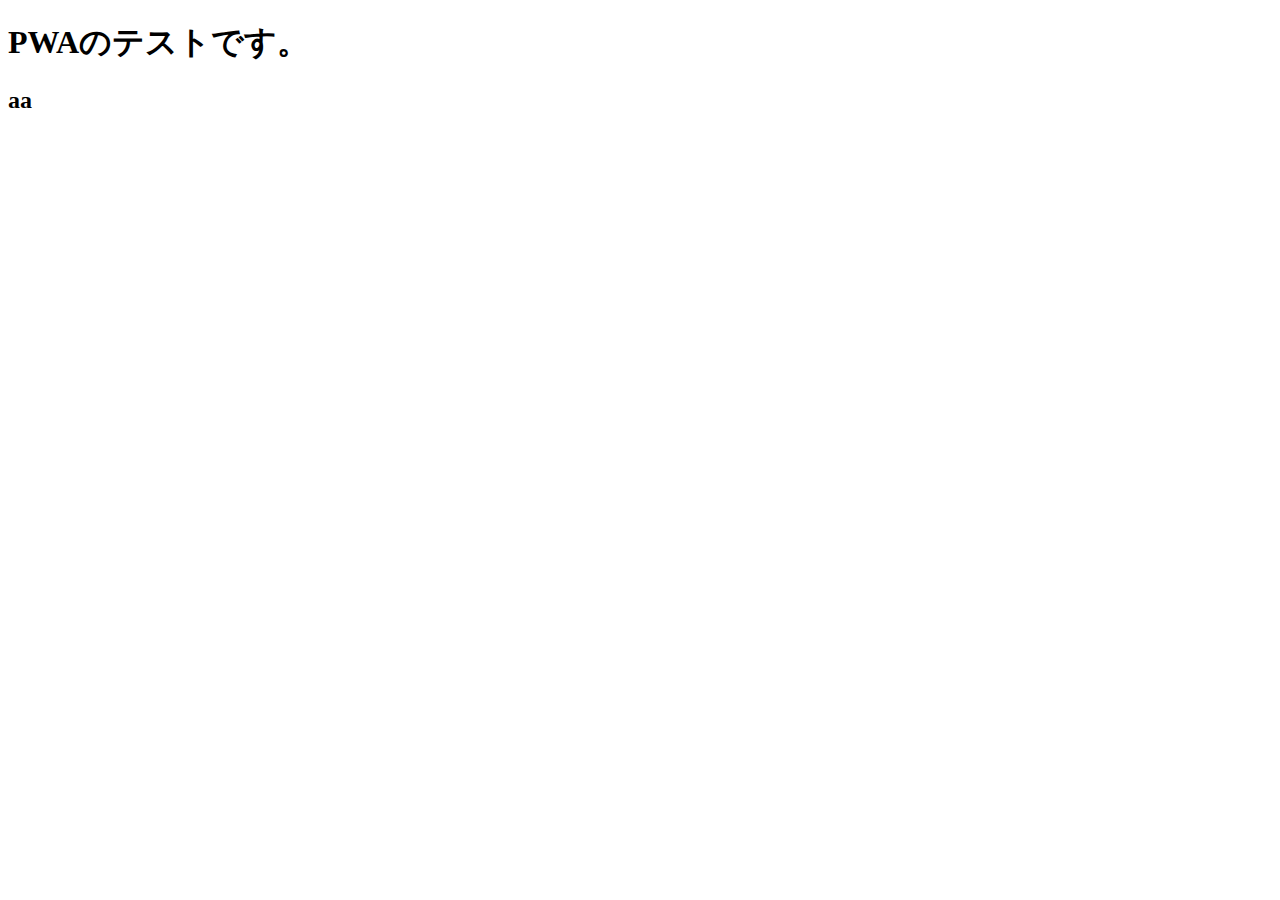
<file: makz71.github.io/index.html>
<!DOCTYPE html>
<html lang="ja">
<head>
    <link rel="manifest" href="./manifest.json">
    <script>
        if('serviceWorker' in navigator) {
            navigator.serviceWorker.register('./service-worker.js').then(function() { console.log('Service Worker Registered'); });
        }
    </script>
    <title>PWAテスト</title>
</head>

<body>
    <h1>PWAのテストです。</h1>
    <h2>aa</h2>
</body>
</html>
</file>
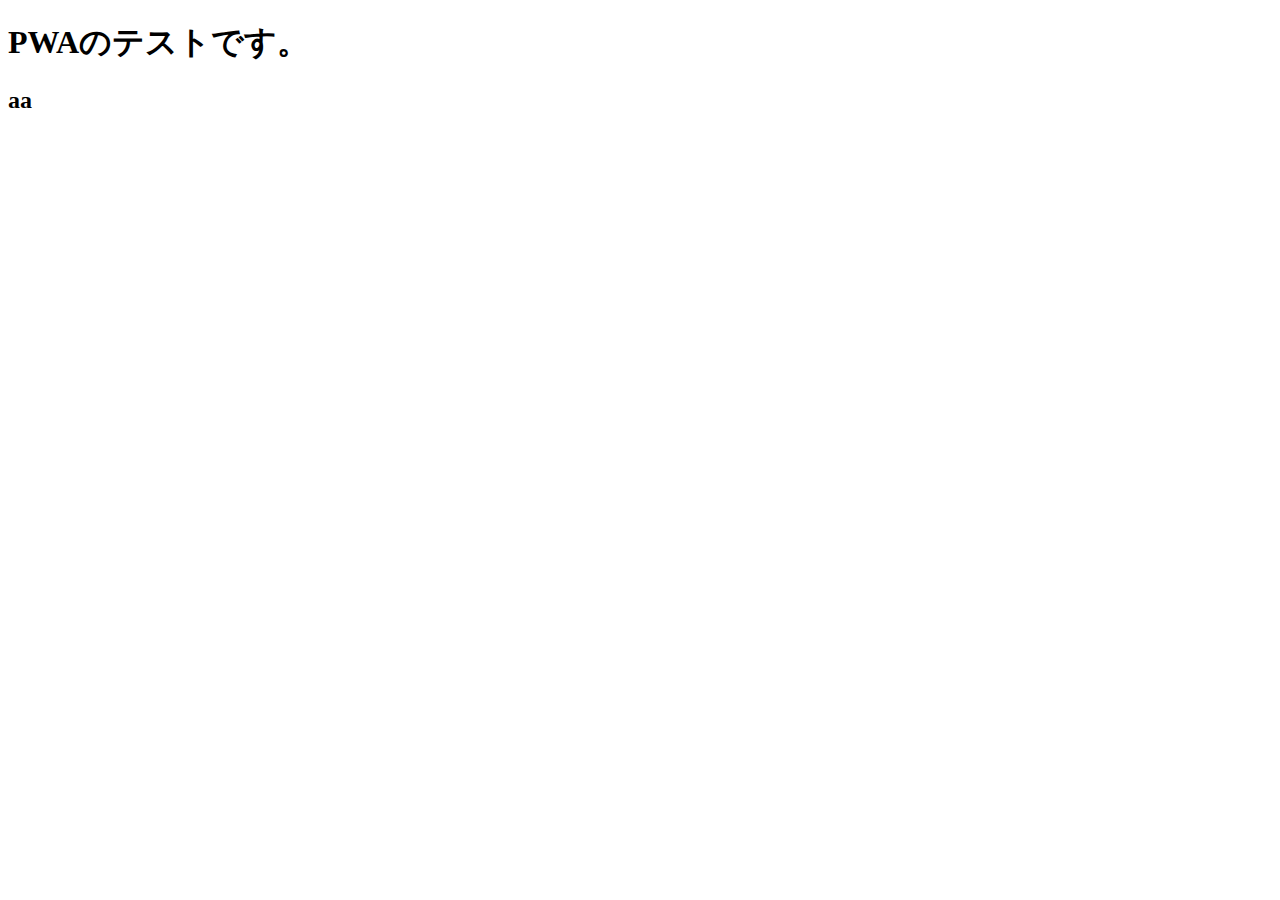
<file: maskz71.github.io/index.html>
<!DOCTYPE html>
<html lang="ja">
<head>
    <link rel="manifest" href="./manifest.json">
    <script>
        if('serviceWorker' in navigator) {
            navigator.serviceWorker.register('./service-worker.js').then(function() { console.log('Service Worker Registered'); });
        }
    </script>
    <title>PWAテスト</title>
</head>

<body>
    <h1>PWAのテストです。</h1>
    <h2>aa</h2>
</body>
</html>
</file>
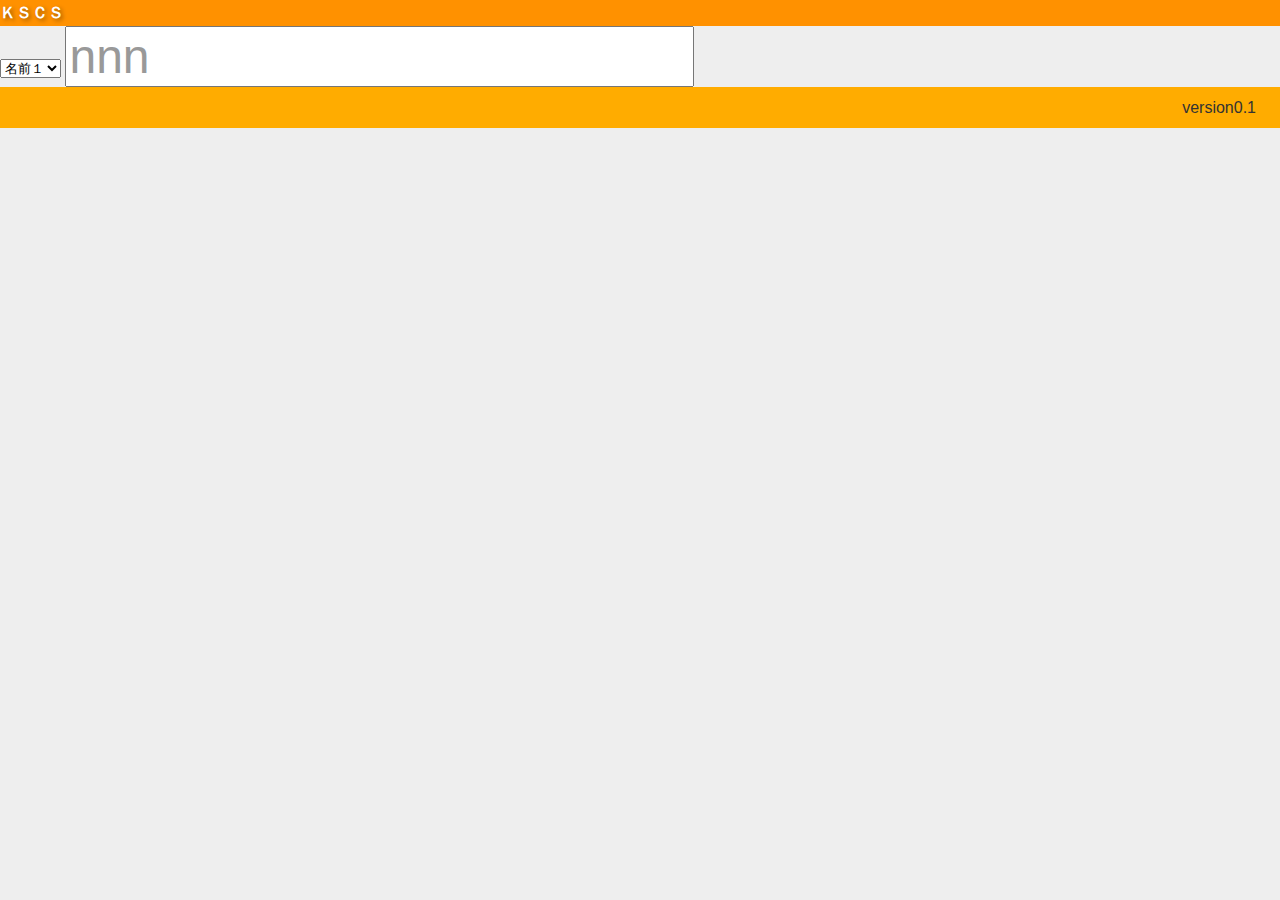
<file: searchFac.html>
<!DOCTYPE html>
<html lang="ja">
<head>
    <meta charset="UTF-8">
    <link rel="stylesheet" href="./css/base/default.css">
    <link rel="stylesheet" href="./css/layout/default.css">
    <link rel="stylesheet" href="./css/module/header.css">
    <link rel="stylesheet" href="./css/module/footer.css">
    <link rel="stylesheet" href="./css/module/search.css">
    <title>検索</title>
</head>

<body>
    <header class="header">
        <div class="header-logo">ＫＳＣＳ</div>
    </header>
    <div id="main">
        <form>
            <select name="fac_name" class="fac_name">
                <option value="fac1">名前１</option>
                <option value="fac2">名前２</option>
                <option value="fac3">名前３</option>
            </select>
            <input type="text" name="fac_no1" maxlength="3" placeholder="nnn" class="fac_no">
        </form>
    </div>
    <footer class="footer">
        <div class="footer-version">version0.1</div>
    </footer>
</body>
</html>
</file>
<file: css/base/default.css>
html, body {
    padding: 0;
    margin: 0;
}

html {
    line-height: 1.6;
    font-family: sans-serif;
}

body {
    color: #333333;
    background-color: #EEEEEE;
}

ul {
    list-style: none;
    padding: 0;
    margin: 0;
}

a {
    text-decoration: none;
}

a:hover {
    opacity: 0.7;
}


h1 {
    font-size: 4em;
    margin: 0.1em;
}

h2 {
    font-size: 3em;
}

h3 {
    font-size: 2em;
}

h4 {
    font-size: 1em;
}
</file>
<file: css/layout/default.css>
header {
    width: 100%;
}

footer {
    width: 100%;
}
</file>
<file: css/module/header.css>
.header {
    display: flex;
    align-items: center;
    background-color: #ff9100;
}

.header-item:nth-child(1) {
    margin-right: auto;
}

.header a {
    color: #FFFFFF;
}

.header a:visited {
    color: #FFFFFF;
}

.header-logo {
    margin: 0;
    color: #FFFFFF;
    font-weight: bold;
    text-shadow: 0.1em 0.1em 4px rgba(00, 00, 00, 0.4)
}
</file>
<file: css/module/footer.css>
.footer {
    background-color: #FFAC00;
    padding: 0.5em;
}

.footer-version {
    padding-right: 2em;
    text-align: right;
}
</file>
<file: css/module/search.css>
.fac-name {
    font-size: 20px;
    border: 1px;
}

.fac_no {
    font-size: 3em;
}


input::placeholder {
    color: #999999;
}
</file>
